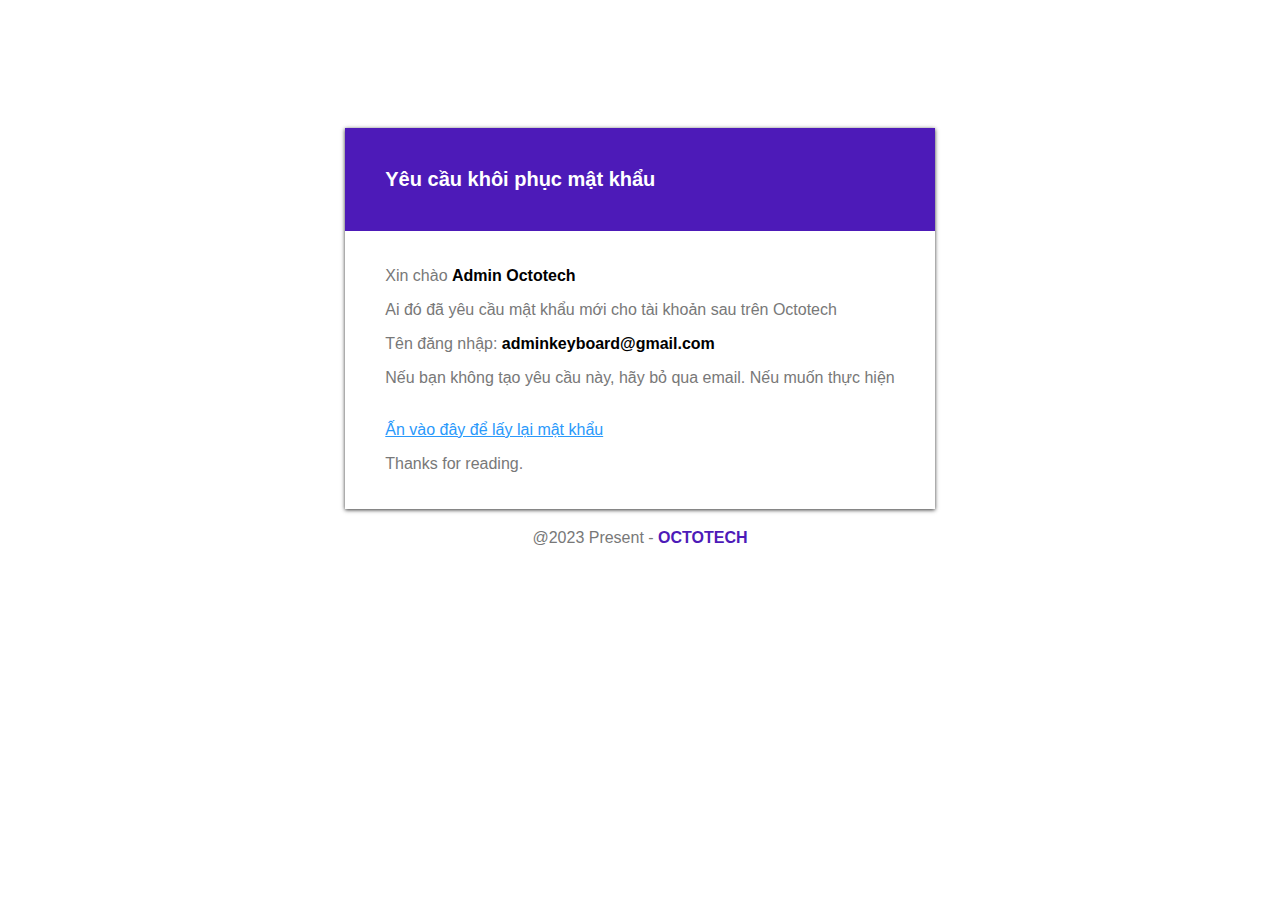
<file: mail_report/index.html>
<html lang="en">
  <head>
    <meta charset="UTF-8" />
    <meta name="viewport" content="width=device-width, initial-scale=1.0" />
    <title>Document</title>
  </head>
  <body>
    <style>
      body {
        margin-top: 10%;
        display: flex;
        flex-direction: column;
        /* justify-content: center; */
        align-items: center;
        font-family: "Poppins", sans-serif;
      }

      .mail-box {
        box-shadow: rgba(0, 0, 0, 0.8) 0px 1px 4px;
        margin-bottom: 20px;
        border: none;
      }

      .content_header {
        padding: 20px 40px;
        background-color: #4d1ab8;
        color: white;
        padding: 20px 40px;
        font-family: "Poppins", sans-serif;
        font-weight: bold;
        font-size: 20px;
      }

      .content_main {
        padding: 20px 40px;
        color: #787878;
      }
      strong {
        color: black;
      }

      a {
        color: #2a99fb;
      }

      a:hover {
        color: blue;
      }

      .text {
        color: #787878;
      }

      .text > strong {
        color: #4d1ab8;
      }
    </style>
    <div class="mail-box">
      <div class="content">
        <div class="content_header"><p>Yêu cầu khôi phục mật khẩu</p></div>
        <div class="content_main">
          <p>Xin chào <strong>Admin Octotech</strong></p>
          <p>Ai đó đã yêu cầu mật khẩu mới cho tài khoản sau trên Octotech</p>
          <p>Tên đăng nhập: <strong>adminkeyboard@gmail.com</strong></p>
          <p>
            Nếu bạn không tạo yêu cầu này, hãy bỏ qua email. Nếu muốn thực hiện
          </p>
          <br />
          <a href="">Ấn vào đây để lấy lại mật khẩu</a>
          <p>Thanks for reading.</p>
        </div>
      </div>
    </div>
    <div class="text">@2023 Present - <strong>OCTOTECH</strong></div>
  </body>
</html>
</file>
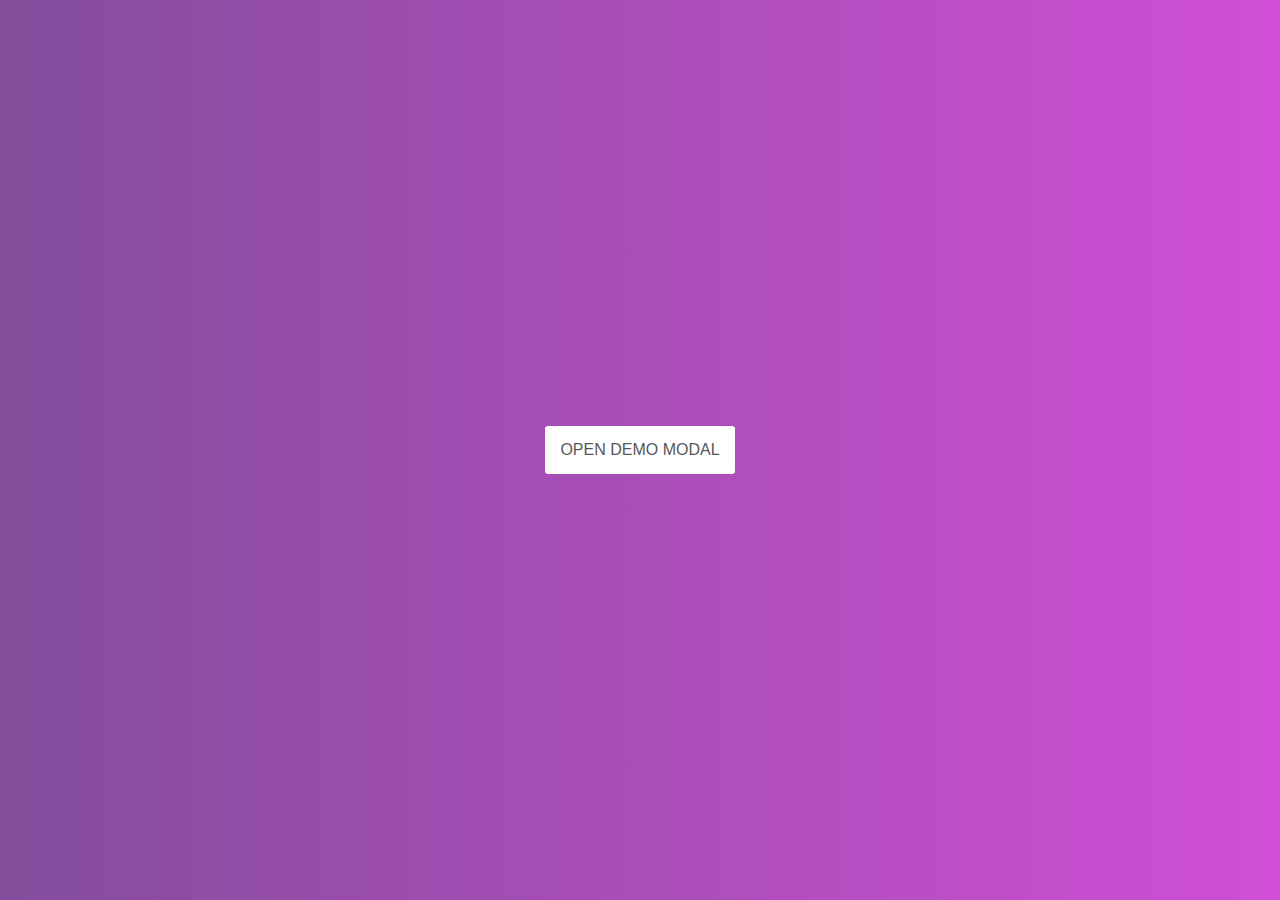
<file: popup/index.html>
<!DOCTYPE html>
<html lang="en">

<head>
    <meta charset="UTF-8">
    <meta name="viewport" content="width=device-width, initial-scale=1.0">
    <title>Document</title>
    <link rel="stylesheet" href="../css/popup/excute.css">
</head>

<body>
    <div class="wrapper">
        <a class="open_popup">Open Demo Modal</a>
    </div>

    <div class="modal">
        <div class="modal__content">
            <h1>CSS Only Modal</h1>
            <p>
                You can use the :target pseudo-class to create a modals with Zero JavaScript. Enjoy!
            </p>

            <div class="modal__footer">
                <button>Xác nhận</button>
            </div>
            <a href="#" class="modal__close">&times;</a>
        </div>
        <div class="back_ground_box"></div>
    </div>
    <script>
        window.addEventListener("load", function (e) {


            document.querySelector('.open_popup').addEventListener("click", function (e) {
                event.preventDefault();
                document.querySelector('.modal').classList.add('is__visible');
            })
            //close popup
            document.querySelector('.modal__close').addEventListener("click", function (e) {
                event.preventDefault();
                document.querySelector('.modal').classList.remove('is__visible');
            })
            document.querySelector('.back_ground_box').addEventListener("click", function (e) {
                event.preventDefault();
                document.querySelector('.modal').classList.remove('is__visible');
            })
           
            //close popup when clicking the esc keyboard button
            document.addEventListener("keyup", function (event) {
                if (event.which == '27') {
                    document.querySelector('.modal').classList.remove('is__visible');
                }
            });
        });
    </script>
</body>

</html>
</file>
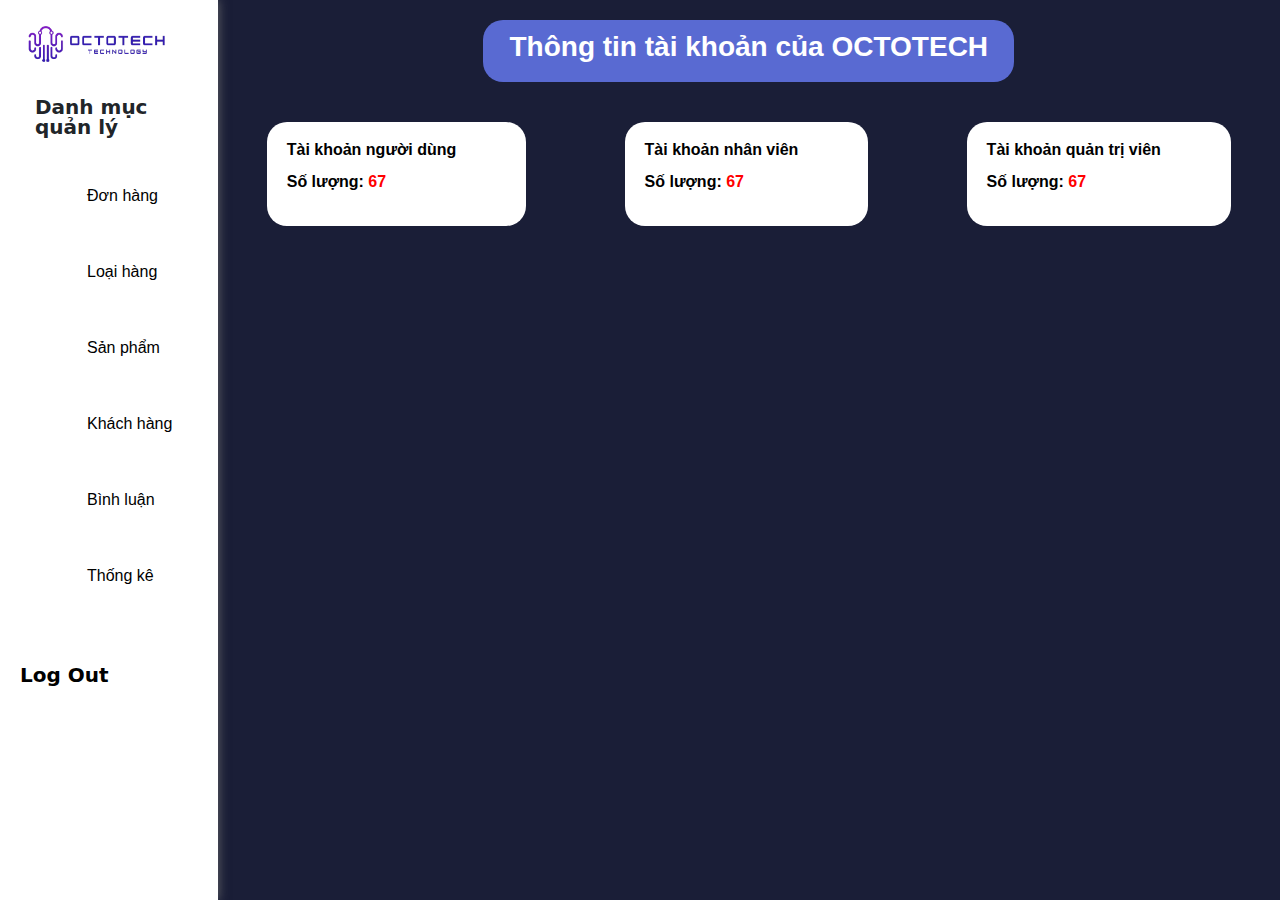
<file: admin/main2.html>
<html lang="en">
  <head>
    <meta charset="UTF-8" />
    <meta name="viewport" content="width=device-width, initial-scale=1.0" />
    <title>Document</title>
    <link rel="stylesheet" href="../css/bootstrap.min.css" />
    <link rel="stylesheet" href="../css/reset.css" />
    <link rel="stylesheet" href="../css/admin/main/style.css" />
    <link rel="stylesheet" href="../css/admin/acount.css" />
    <!-- FONT AWSOME -->
    <link
      rel="stylesheet"
      href="https://cdnjs.cloudflare.com/ajax/libs/font-awesome/6.4.0/css/all.min.css"
      integrity="sha512-iecdLmaskl7CVkqkXNQ/ZH/XLlvWZOJyj7Yy7tcenmpD1ypASozpmT/E0iPtmFIB46ZmdtAc9eNBvH0H/ZpiBw=="
      crossorigin="anonymous"
      referrerpolicy="no-referrer" />
  </head>

  <body>
    <div class="container-plus">
      <div class="main">
        <div class="side-bar">
          <div class="header-sideBar">
            <img src="../images/home/logo_fixed.png" width="150px" alt="" />
          </div>
          <div class="text-control">
            <i class="fa-solid fa-wrench"></i>
            <p>Danh mục quản lý</p>
          </div>
          <div class="content-sideBar">
            <ul class="sideBar-list">
              <li>
                <i
                  class="fa-sharp fa-solid fa-file-invoice-dollar icon_side"></i>
                <a href="">Đơn hàng</a>
              </li>
              <li>
                <i class="fa-solid fa-list icon_side"></i>
                <a href="">Loại hàng</a>
              </li>
              <li>
                <i class="fa-sharp fa-solid fa-box icon_side"></i>
                <a href="">Sản phẩm</a>
              </li>
              <li>
                <i class="fa-solid fa-users icon_side"></i>
                <a href="">Khách hàng</a>
              </li>
              <li>
                <i class="fa-sharp fa-solid fa-comments icon_side"></i>
                <a href="">Bình luận</a>
              </li>
              <li>
                <i class="fa-solid fa-square-poll-vertical icon_side"></i>
                <a href="">Thống kê</a>
              </li>
            </ul>
          </div>
          <div class="log-out">
            <p>
              <i class="fa-solid fa-right-from-bracket"></i>
              <a href="">Log Out</a>
            </p>
          </div>
        </div>
        <div class="information-system">
          <div class="tittle_listUsers">
            <h3>Thông tin tài khoản của OCTOTECH</h3>
            <i class="fa-sharp fa-solid fa-circle-info"></i>
          </div>
          <div class="main_listUsers">
            <a href="">
              <div class="box_listUser">
                <div class="text_boxlistUser">
                  <p>Tài khoản người dùng</p>
                  <p>Số lượng: <strong>67</strong></p>
                </div>
                <div class="img_boxlistUser">
                  <i class="fa-solid fa-users"></i>
                </div>
              </div>
            </a>
            <a href="">
              <div class="box_listUser">
                <div class="text_boxlistUser">
                  <p>Tài khoản nhân viên</p>
                  <p>Số lượng: <strong>67</strong></p>
                </div>
                <div class="img_boxlistUser">
                  <i class="fa-solid fa-user-tie"></i>
                </div>
              </div>
            </a>
            <a href="">
              <div class="box_listUser">
                <div class="text_boxlistUser">
                  <p>Tài khoản quản trị viên</p>
                  <p>Số lượng: <strong>67</strong></p>
                </div>
                <div class="img_boxlistUser">
                  <i class="fa-sharp fa-solid fa-user-secret"></i>
                </div>
              </div>
            </a>
          </div>
        </div>
      </div>
    </div>
  </body>
  <script>
    window.addEventListener("load", function (e) {
      const lis = document.querySelectorAll("li");
      lis.forEach((item) => {
        const icon = item.querySelector(".icon_side");
        item.addEventListener("mouseenter", function (e) {
          icon.style.transition = "0.5s";
          icon.style.transform = "scale(2)";
        });
        item.addEventListener("mouseleave", function (e) {
          icon.style = "";
        });
      });
    });
  </script>
</html>
</file>
<file: css/popup/excute.css>
* {
    margin: 0px;
    padding: 0px;
    box-sizing: border-box;
}

a.disabled {
    pointer-events: none;
    cursor: default;
}

.wrapper {
    height: 100vh;
    /* This part is important for centering the content */
    display: flex;
    align-items: center;
    justify-content: center;
    /* End center */
    background: -webkit-linear-gradient(to right, #834d9b, #d04ed6);
    background: linear-gradient(to right, #834d9b, #d04ed6);
}

.wrapper a {
    display: inline-block;
    text-decoration: none;
    padding: 15px;
    background-color: #fff;
    border-radius: 3px;
    text-transform: uppercase;
    color: #585858;
    font-family: 'Roboto', sans-serif;
}

.modal {
    visibility: hidden;
    opacity: 0;
    position: absolute;
    top: 0;
    right: 0;
    bottom: 0;
    left: 0;
    display: flex;
    align-items: center;
    justify-content: center;
    background: rgba(77, 77, 77, .7);
    transition: all .4s;
}


.is__visible {
    visibility: visible;
    opacity: 1;
}


.modal__content {
    border-radius: 4px;
    position: relative;
    width: 500px;
    max-width: 90%;
    background: #fff;
    padding: 1em 2em;
    z-index: 2;
}

.modal__footer {
    text-align: right;

}

.modal__close {
    position: absolute;
    top: 10px;
    right: 10px;
    color: #585858;
    text-decoration: none;
    z-index: 3;
}

.back_ground_box {
    position: absolute;
    top: 0px;
    height: 100%;
    width: 100%;
    z-index: 0;
}
</file>
<file: css/admin/main/style.css>
:root {
  --color_main: #4d1ab8;
  --color_second: #9d86ff;
  --color_dark: black;
}

.header-sideBar {
  margin-bottom: 30px;
}
i {
  color: var(--color_main);
}
body {
  background-color: #1a1e37;
}
.main {
  display: flex;
  /* justify-content: space-evenly; */
  /* align-items: center; */
}

.side-bar {
  width: 17%;
  height: 100vh;
  box-shadow: rgba(112, 112, 112, 0.9) 0px 0px 10px;
  padding: 20px;
  background-color: white;
}

.text-control {
  font-size: 20px;
  margin-top: 10px;
  display: flex;
}
.text-control i {
  margin-left: 5px;
  color: gainsboro;
}
.text-control p {
  margin-left: 10px;
  font-weight: bold;
}
.content-sideBar {
  padding: 5px 5px;
}

li {
  padding: 30px 20px;
  list-style: none;
}

li a {
  text-decoration: none;
  margin-left: 20px;
  color: black;
  font-family: "Segoe UI", Tahoma, Geneva, Verdana, sans-serif;
  /* font-weight: bold; */
}

.sideBar-list {
  display: flex;
  flex-direction: column;
  margin-left: -10px;
}

.log-out {
  display: flex;
  /* align-content: flex-end; */
  margin-top: 30px;
  justify-content: flex-start;
}

.log-out a {
  text-decoration: none;
  color: black;
  font-weight: bold;
  font-size: 20px;
}

/* li i:hover {
  transition: 0.5s;
  transform: scale(2);
} */

li a:hover {
  color: black;
  font-weight: bold;
}

/* li:active {
  background-color: var(--color_second);
  border-radius: 20px;
} */

.information-system {
  width: 83%;
}
.menu-info {
  display: flex;
  justify-content: space-around;
  padding: 20px;
  /* align-items: center; */
}

.dasboard {
  display: flex;
  align-items: center;
}

.dasboard i {
  font-size: 30px;
  margin-right: 20px;
  color: #e66022;
}
.dasboard p {
  color: white;
  font-weight: bold;
}

.box {
  border-radius: 20px;
  background-color: #272b48;
  display: flex;
  align-items: center;
  justify-content: space-between;
  width: 500px;
  padding: 10px 15px;
}
.text-number {
  text-align: center;
  color: white;
}
.box-info {
  color: #fcaf32;
  font-weight: bold;
  text-align: center;
  display: flex;
  flex-direction: column;
}
.box-img i {
  font-size: 30px;
  color: white;
}
</file>
<file: css/admin/acount.css>
a {
  text-decoration: none;
  color: black;
}
.tittle_listUsers {
  display: flex;
  align-items: center;
  justify-content: center;
  background-color: #596ad2;
  margin: 20px auto;
  width: 50%;
  border-radius: 20px;
}
.tittle_listUsers h3 {
  font-family: "Segoe UI", Tahoma, Geneva, Verdana, sans-serif;
  padding: 10 15px;
  color: white;
  font-weight: bold;
}

.tittle_listUsers i {
  font-size: 30px;
  color: white;
}
.main_listUsers {
  display: flex;
  justify-content: space-around;
  align-items: center;
  margin-top: 40px;
}

.box_listUser {
  cursor: pointer;
  display: flex;
  align-items: center;
  background-color: white;
  padding: 20px 20px;
  border-radius: 20px;
}

.box_listUser p {
  font-weight: bold;
  font-family: "Segoe UI", Tahoma, Geneva, Verdana, sans-serif;
}
strong {
  color: red;
}
.img_boxlistUser i {
  margin-left: 50px;
  font-size: 40px;
  color: #596ad2;
}
</file>
